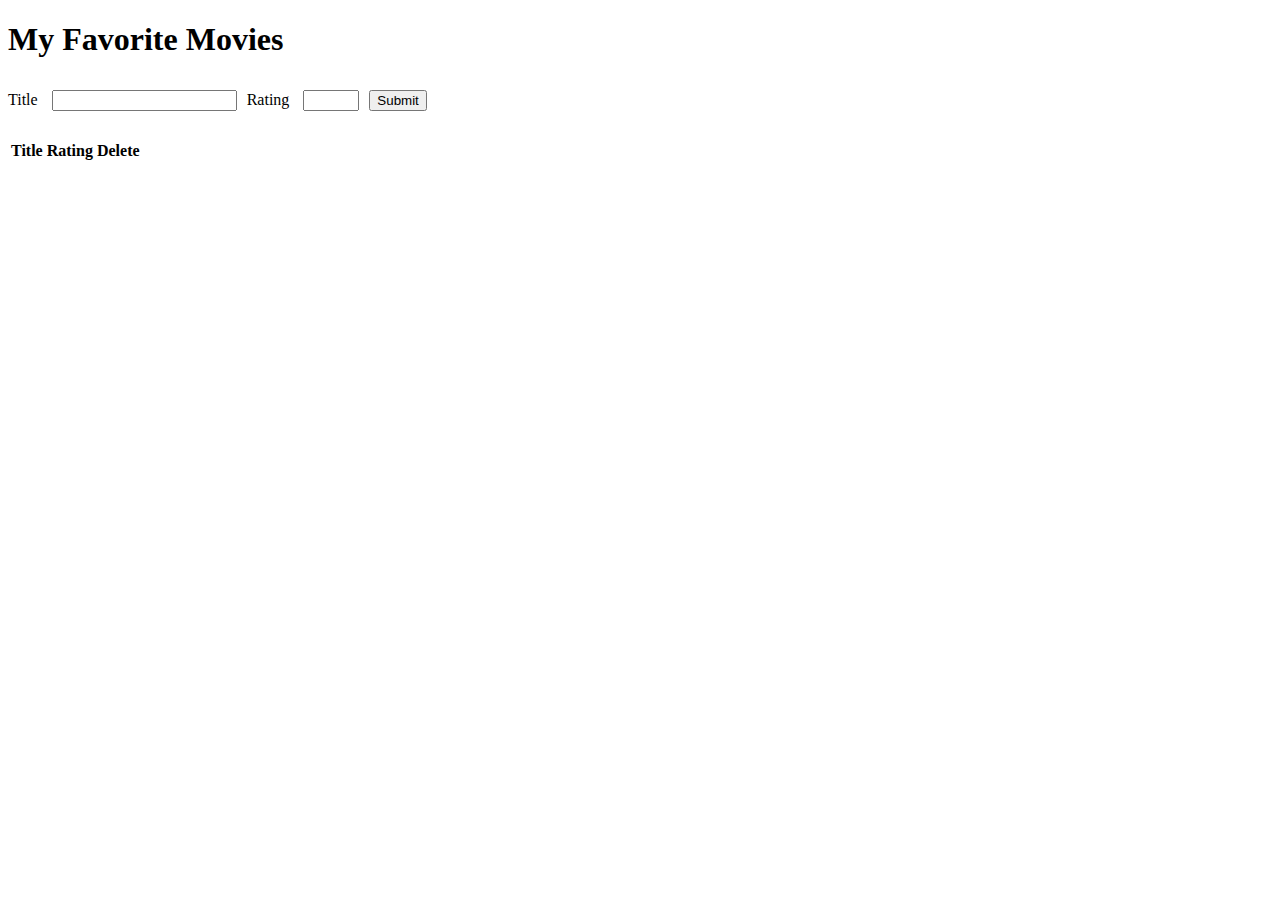
<file: movie_app.html>
<!DOCTYPE html>
<html lang="en">
<head>
    <meta charset="UTF-8">
    <meta http-equiv="X-UA-Compatible" content="IE=edge">
    <meta name="viewport" content="width=device-width, initial-scale=1.0">
    <title> Movie App</title>
    <link rel="stylesheet" href="movie_app.css">
</head>
<body>
    <div class="main-heading text-center">
        <h1>My Favorite Movies</h1>
    
        <form class="form-inline justify-content-center" id="new-movie-form">
          
            <div class="form-group">
                <label for="title">Title
                <input type="text" required id="title" class="form-control mx-sm-3">
            </div>

            <div class="form-group">
                <label for="rating">Rating
                <input type="number" required  min="0" max="10" id="rating" class="form-control mx-sm-3">
            </div>

            <div class="form-group">
                <button type="submit" class="btn btn-primary form-control mx-sm-3">Submit</button>
            </div>

        </form>
    </div>

    <br>
  <table class="table table-striped table-hover">
    <thead class="thead-light">
      <tr>
        <th scope="col">Title <i id="title" class="fas fa-sort-down"></i></th>

        <th scope="col">Rating <i id="rating" class="fas fa-sort-down"></i></th>
        <th scope="col">Delete </i></th>
      </tr>
    </thead>
    <tbody id="movie-table-body">
      
    </tbody>
  </table>


    <script src="https://code.jquery.com/jquery-3.3.1.js"> </script>
    <script src="movie_app.js"> </script>
</body>
</html>
</file>
<file: movie_app.css>
form {
    display: flex;
    align-items: center;

}

input {
    margin: 10px;
}
</file>
